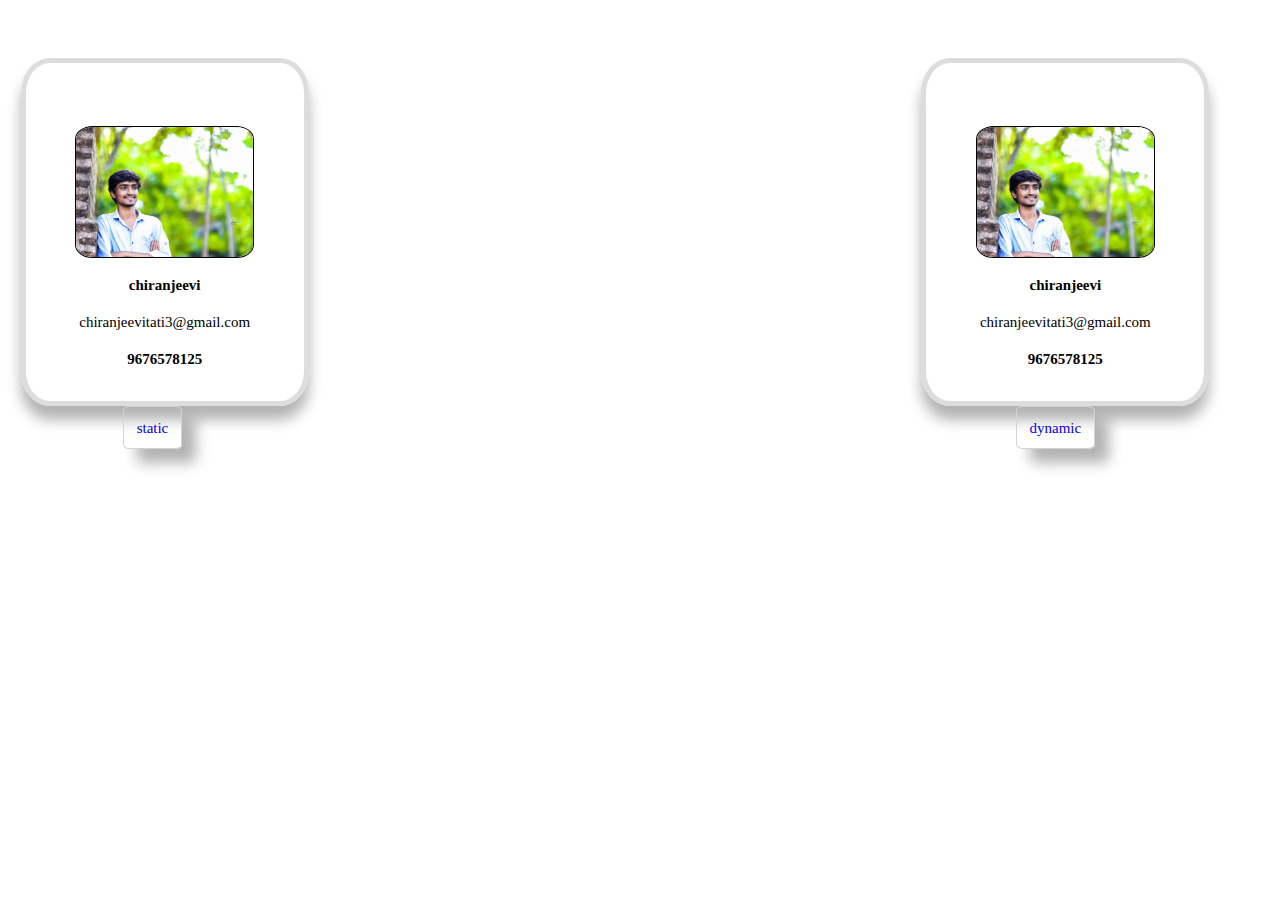
<file: index.html>
<!DOCTYPE html>
<html>
<head>
	<title></title>
	<meta name="viewport" content="width=device-width,initial-scale=1.0">
	<link rel="stylesheet" type="text/css" href="style.css">
	
	
</head>
<body>
	<div class="parent">
		<div class="child1">
			
			
		</div>
		<div class="child3" style="margin-left: 600px">
			
		</div>
	</div>
	<script type="text/javascript" src="main.js"></script>
	<a href="Homepages/homepage.html" class="static" style="text-decoration: none">static</a>
	<a href="resume/index.html" class="dynamic" style="text-decoration: none">dynamic</a>


</body>
</html>
</file>
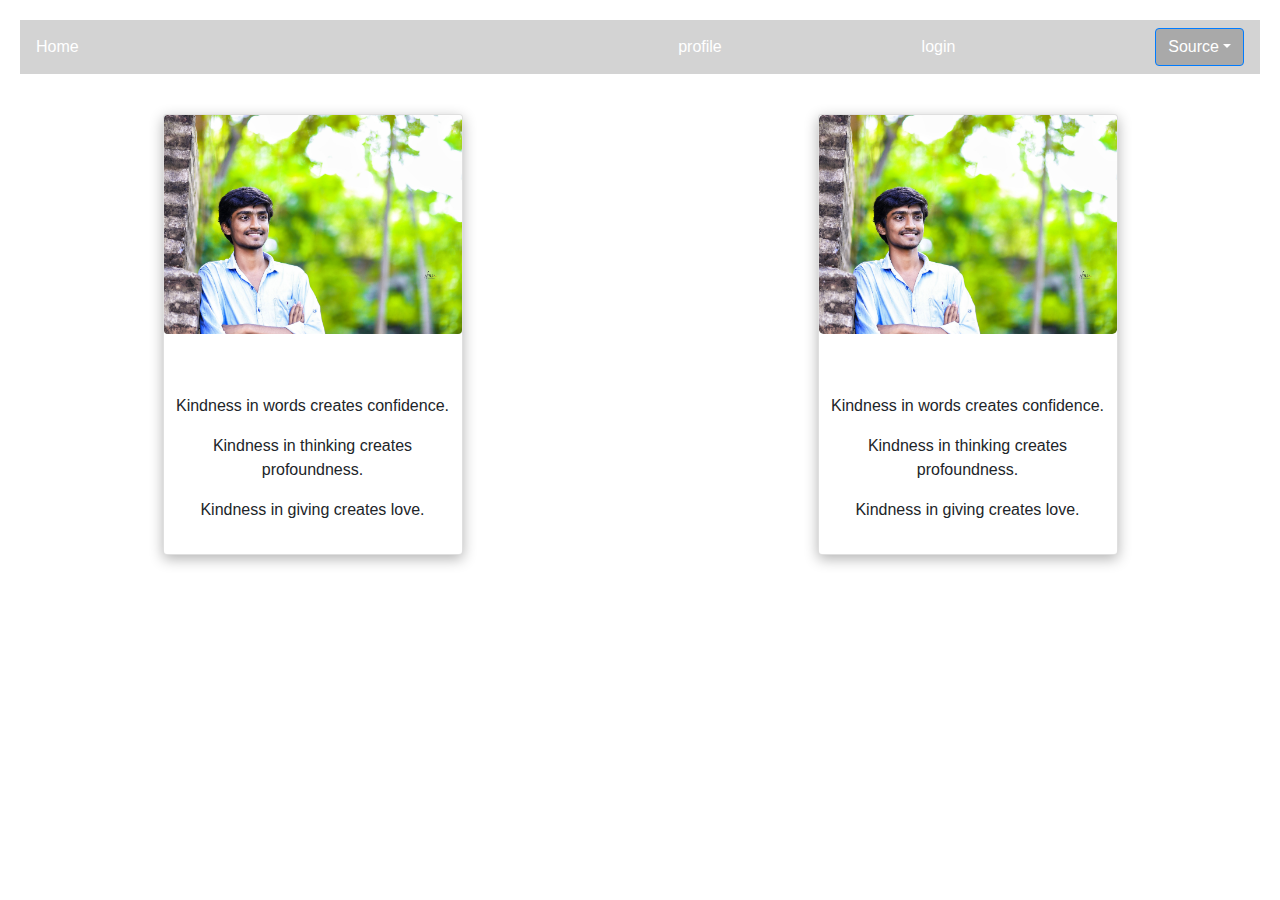
<file: homepages/index.html>
<!DOCTYPE html>
<html>
<head>
	<title>HOME PAGE</title>
	<meta name="viewport"  content="width=device-width intial-scale=1.0">
	<link rel="stylesheet" type="text/css" href="css/bootstrap.min.css">
	<style type="text/css">
		.navbar{
			navbar-light

            background-color: black;
            margin-top: 20px;
			margin-left: 20px;
			margin-right: 20px;

            top: 0;
               }
         .navbar a{
         	color: white;
         	display: inline;

         	

         	text-decoration: none;
         }
         .navbar a.right {
  float: right;
}


.navbar a:hover {

  background-color: lightblue;

  color: black;
}






	</style>
	
</head>
<script src="https://code.jquery.com/jquery-3.5.1.slim.min.js" integrity="sha384-DfXdz2htPH0lsSSs5nCTpuj/zy4C+OGpamoFVy38MVBnE+IbbVYUew+OrCXaRkfj" crossorigin="anonymous"></script>
<script src="https://cdn.jsdelivr.net/npm/popper.js@1.16.0/dist/umd/popper.min.js" integrity="sha384-Q6E9RHvbIyZFJoft+2mJbHaEWldlvI9IOYy5n3zV9zzTtmI3UksdQRVvoxMfooAo" crossorigin="anonymous"></script>
<script src="https://stackpath.bootstrapcdn.com/bootstrap/4.5.0/js/bootstrap.min.js" integrity="sha384-OgVRvuATP1z7JjHLkuOU7Xw704+h835Lr+6QL9UvYjZE3Ipu6Tp75j7Bh/kR0JKI" crossorigin="anonymous"></script>

<body>
	<div class="navbar navbar-light " style="background-color: lightgray">
  <a href="#">Home</a>
  <a>
  <a href="#"></a>
  <a href="portal.html" target="_blank">profile</a>
  <a href="login.html" class="right">login</a>
  </a>
  <div class="dropdown">
	<button class="btn btn-primary dropdown-toggle" type="button" data-toggle="dropdown" style="background-color: darkgray; max-width: 100px">Source</button>
	<div class="dropdown-menu" style="background-color: gray">
	<a href="" class="dropdown-item">HTML</a>
	<a href="" class="dropdown-item">CSS</a><br>
	<a href="" class="dropdown-item">Javascript</a><br>
	<a href="" class="dropdown-item">ReatJs</a>

</div>
</div>

</div>
<div class="row" style="margin-top: 40px;">
<div class="card text-center mr-auto ml-auto"  style="width:300px ;box-shadow: 0px 4px 14px rgba(0,0,0,.3)" >
	<img class="card-img rounded" src="img.jpg" >
	<h3 class="card-body text-center"></h3>
<p class="card-title text-center"> 
	
		<p>Kindness in words creates confidence.</p>
		<p>Kindness in thinking creates profoundness.</p>
		<p>Kindness in giving creates love.</p>
	     
         </p>
</div>
<div class="card text-center mr-auto ml-auto"  style="width:300px ;box-shadow: 0px 4px 14px rgba(0,0,0,.3)" >
	<img  src="img.jpg" class="card-img rounded-lg" >
	<h3 class="card-body text-center"></h3>
<p class="card-title text-center"> 
	
		<p>Kindness in words creates confidence.</p>
		<p>Kindness in thinking creates profoundness.</p>
		<p>Kindness in giving creates love.</p>
	     
         </p>
</div>
</div>




</body>
</html>
</file>
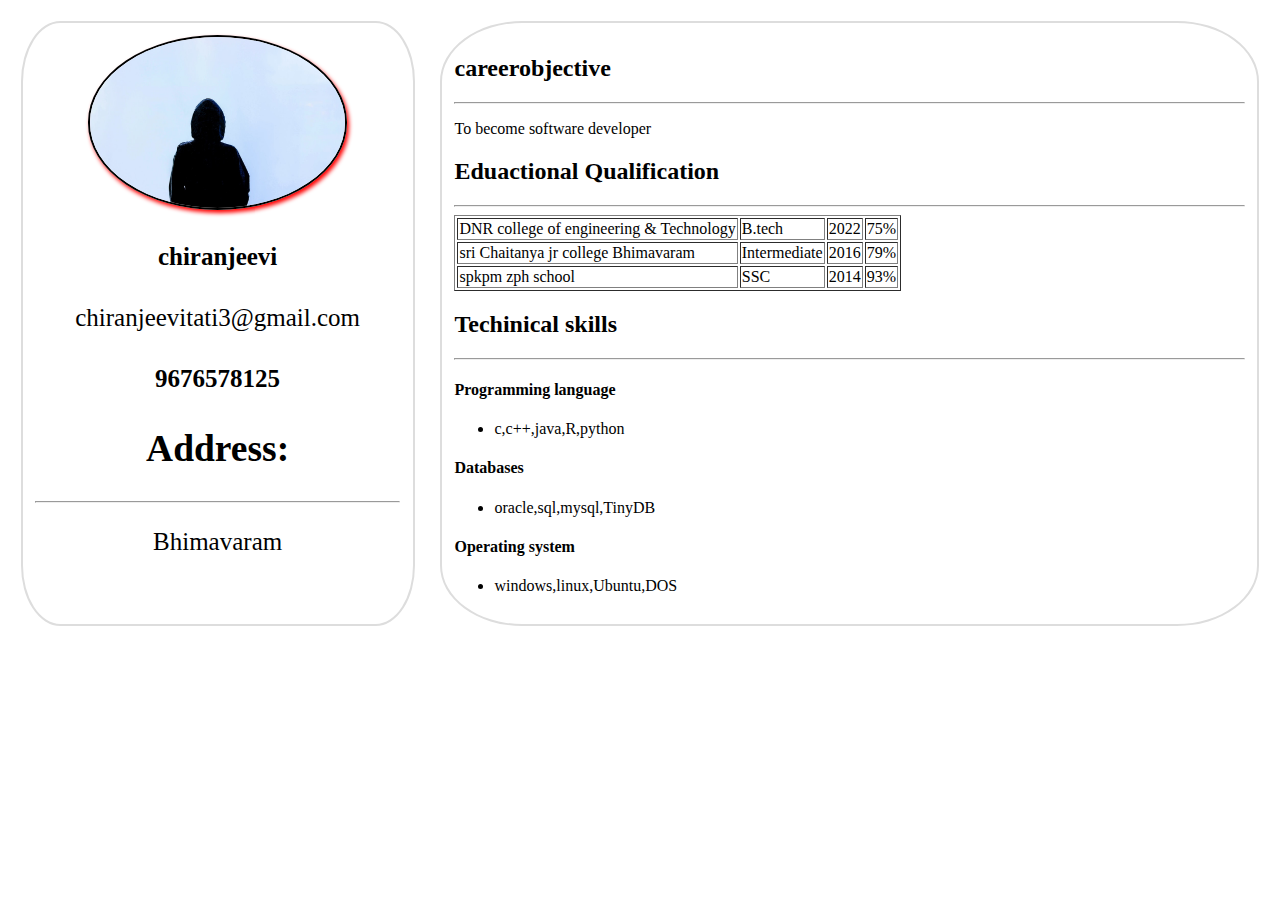
<file: resume/index.html>
<!DOCTYPE html>
<html>
<head>
	<title></title>
	<meta name="viewport" content="width=device-width,initial-scale=1.0">
	<link rel="stylesheet" type="text/css" href="style.css">
	
</head>
<body>
	<div class="parent">
		<div class="child1">
			
		</div>
		<div class="child2">
			
		</div>
	</div>
	<script type="text/javascript" src="main.js"></script>

</body>
</html>
</file>
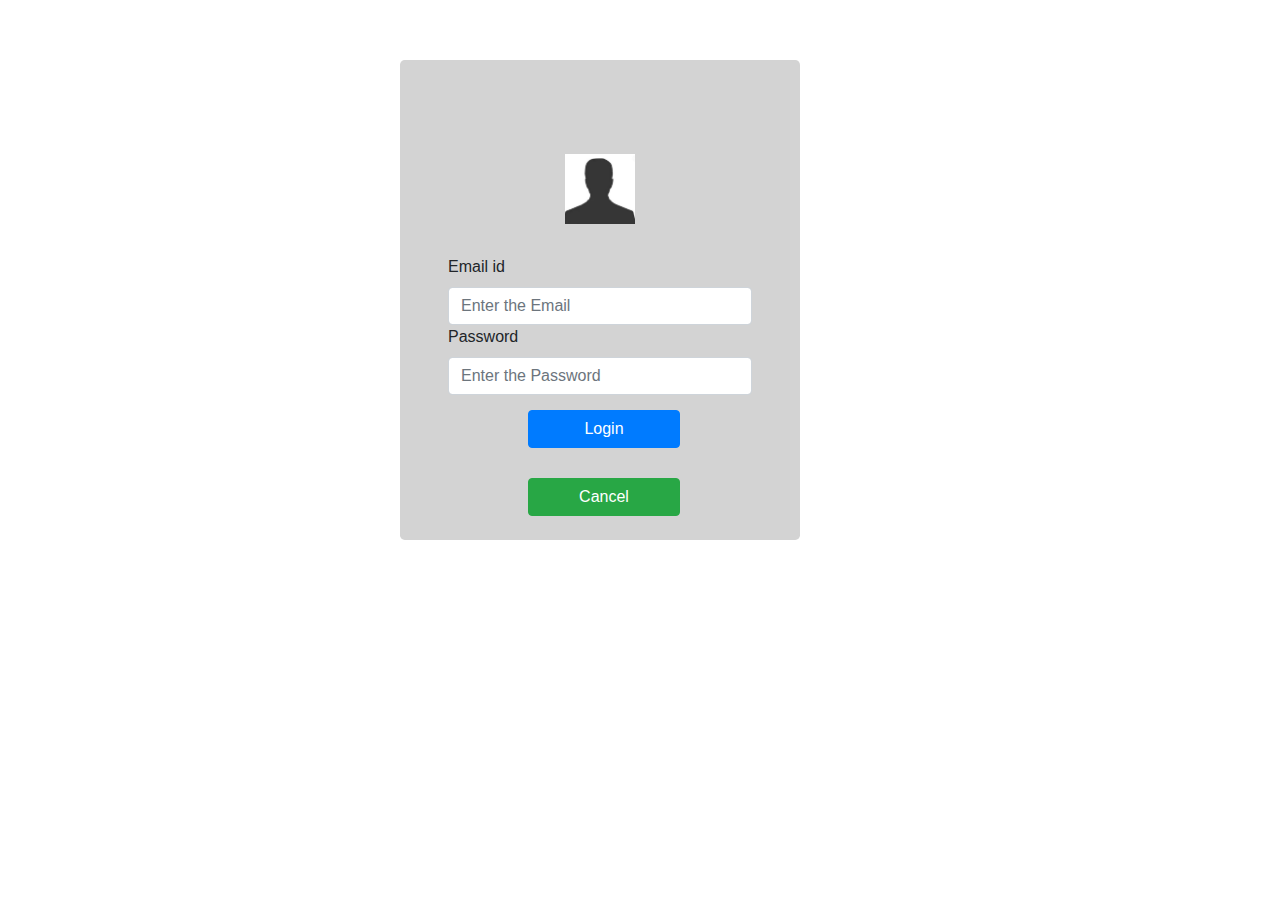
<file: homepages/login.html>
<!DOCTYPE html>
<html>
<head>
	<title></title>
	<meta name="viewport"  content="width=device-width intial-scale=1.0">
	<link rel="stylesheet" type="text/css" href="css/bootstrap.min.css">

	<style type="text/css">
		.jumbotron{
			background-color: lightgray;
			margin-top: 60px;
			margin-left: 400px;
			margin-bottom: 40px;
			margin-right: 350px;
			
width: 400px;
height: 480px;
 
}
button {
  color: white;
  padding: 14px 20px;
  margin: 15px 0;
  border: white;
  margin-left:80px;
  width: 50%;
}



.container{

	 padding: 16px;
}


.img{
	  text-align: center;
  margin: 30px 0 15px 0;
}
@media only screen and (max-width: 425px){
	.jumbotron{
		margin-top: 150px;
		margin-left: 10px;
}

</style>

</head>
<script src="https://code.jquery.com/jquery-3.5.1.slim.min.js" integrity="sha384-DfXdz2htPH0lsSSs5nCTpuj/zy4C+OGpamoFVy38MVBnE+IbbVYUew+OrCXaRkfj" crossorigin="anonymous"></script>
<script src="https://cdn.jsdelivr.net/npm/popper.js@1.16.0/dist/umd/popper.min.js" integrity="sha384-Q6E9RHvbIyZFJoft+2mJbHaEWldlvI9IOYy5n3zV9zzTtmI3UksdQRVvoxMfooAo" crossorigin="anonymous"></script>
<script src="https://stackpath.bootstrapcdn.com/bootstrap/4.5.0/js/bootstrap.min.js" integrity="sha384-OgVRvuATP1z7JjHLkuOU7Xw704+h835Lr+6QL9UvYjZE3Ipu6Tp75j7Bh/kR0JKI" crossorigin="anonymous"></script>

<body>
	<div class="jumbotron" >
		
<form class="from-group" method="GET" action="index.html">

	<div class="img">
    <img src="img1.jpg" alt="Avatar" class="avatar" width="70px" height="70px" style="border-color: blue; ">
  </div>
	<div class="container">

	<label>Email 
	id</label>
	<input type="email" class="form-control" name="search" placeholder="Enter the Email" required="" autocomplete="off">
	<label>Password</label>
	<input type="password" class="form-control" placeholder="Enter the Password">

	<button type ="submit" class="btn btn-primary">Login</button>
	<button type ="button" class="btn btn-success">Cancel</button>
	
	
    
  
  
</div>
</form>
</div>
</body>
</html>
</file>
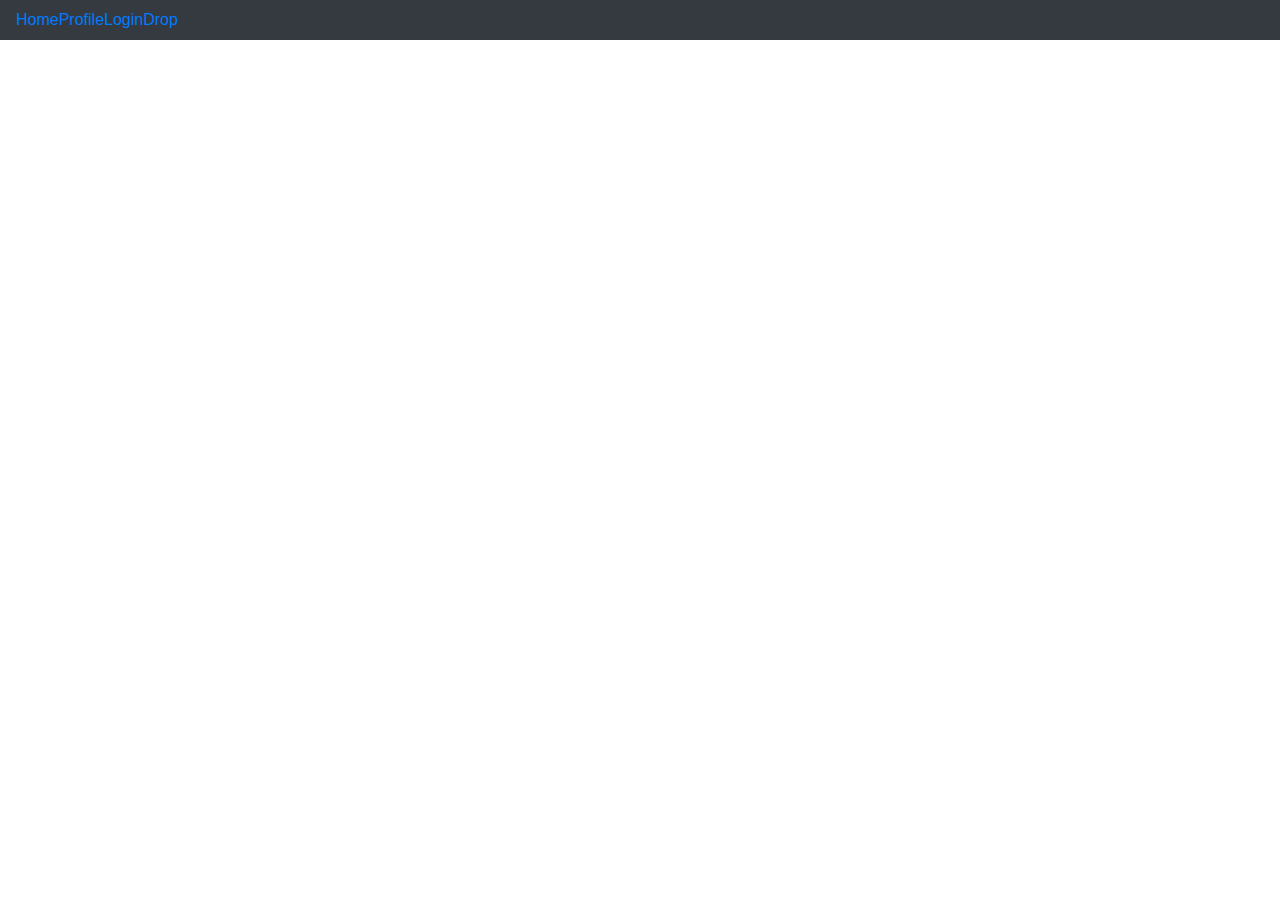
<file: homepages/nav.html>
<!DOCTYPE html>
<html>
<head>
	<title></title>
	<meta name="viewport"  content="width=device-width intial-scale=1.0">
	<link rel="stylesheet" type="text/css" href="css/bootstrap.min.css">
</head>
<body>
	<div class="navbar navbar-expand bg-dark">
		<ul class="navbar-nav mr-auto">
			<li class="nav-item">
				<a href="#">Home</a>
			</li>
			<li class="nav-item">
				<a href="profile.html">Profile</a>
			</li>
			<li class="nav-item">
				<a href="login.html">Login</a>
			</li>
			<li class="nav-item">
				<a href="drop.html">Drop</a>
			</li>
		
		</ul>
		
	</div>



</body>
</html>
</file>
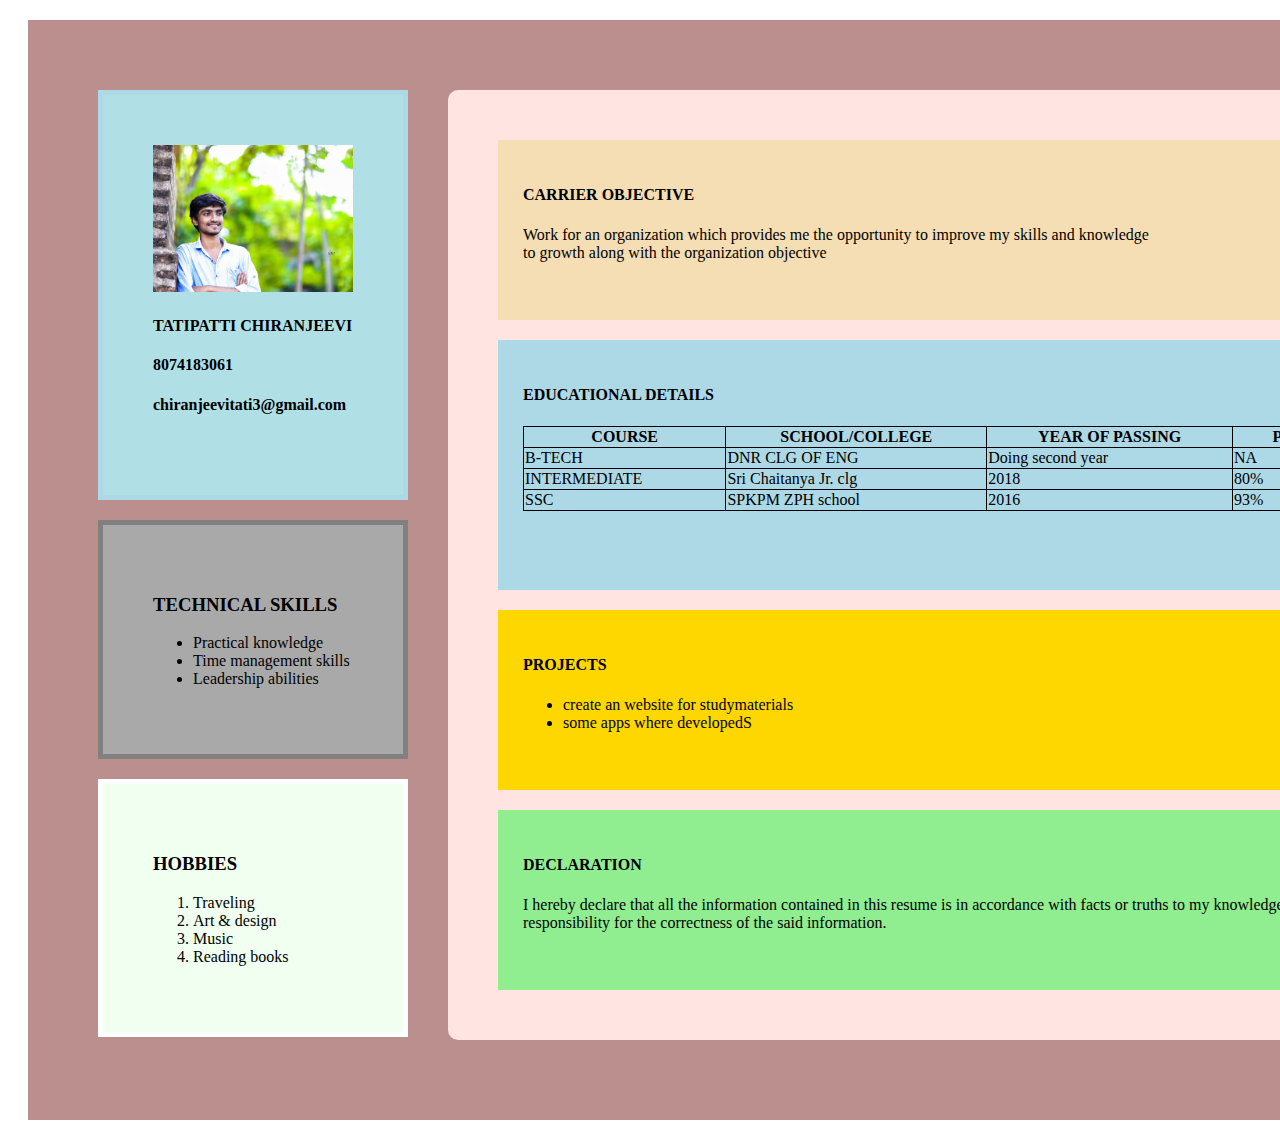
<file: homepages/portal.html>
<!DOCTYPE html>
<html>
<head>
	<meta name="viewport" content="width=device-width, initial-scale=1.0">
	<link rel="stylesheet" href="index.css">

	<title>THIS IS OUR RESUME </title>
	<title>EDU Materials</title>
	
	


</head>
<body>


<div id="border">







	<div class="parent1">
<div class="parent">

<div class="extra">
<img src="img.jpg" alt="image" width="200">
<h4>TATIPATTI CHIRANJEEVI</h4>
<h4>8074183061</h4>
<h4>chiranjeevitati3@gmail.com</h>
</div>
<div id="filter">
	<h3>TECHNICAL SKILLS</h3>
	<ul>
		<li>Practical knowledge</li>
		<li>Time management skills</li>
		<li>Leadership abilities</li>
	</ul>
</div>
<div class="hobbies">
	<h3>HOBBIES</h3>
  <ol>
  <li>Traveling</li>
  <li>Art & design</li>
  <li>Music</li>
  <li>Reading books</li>
</ol>
</div>
</div>

        <div id="carrier">
        	<div class="objective">
        		<h4>CARRIER OBJECTIVE</h4>
        <p>Work for an organization which provides me the opportunity to improve my skills and knowledge<br> to growth along with the organization objective</p>        
        	</div>
        <div class="edu">
                         <h4>EDUCATIONAL DETAILS</h4>
                             <table style="width:100%">
                             <tr>
                             <th>COURSE</th>
                             <th>SCHOOL/COLLEGE</th> 
                             <th>YEAR OF PASSING</th>
                             <th>PERCENTAGE</th>
                             </tr>

                             <tr>
                             	<td>B-TECH</td>
                             	<td>DNR CLG OF ENG</td>
                             	<td>Doing second year</td>
                             	<td>NA</td>
                             </tr>
                             <tr>
                             	<td>INTERMEDIATE</td>
                             	<td>Sri Chaitanya Jr. clg</td>
                             	<td>2018</td>
                             	<td>80%</td>
                             </tr>
                             <tr>
                             	<td>SSC</td>
                             	<td>SPKPM ZPH school</td>
                             	<td>2016</td>
                             	<td>93%</td>
                             </tr>
                         </table></div>
                        
                         <div id="project">
                         <h4>PROJECTS</h4>
                                <ul>
                                	<li>create an website for studymaterials</li>
                                	<li>some apps where developedS</li>
                                </ul></div>
                <div id="description">
                	<h4>DECLARATION</h4>
                	<p>I hereby declare that all the information contained in this resume is in accordance with facts or truths to my knowledge. I take full responsibility for the correctness of the said information.


</p>
                </div>
                
    
</div>
</div>
</div>
</body>
</html>
</file>
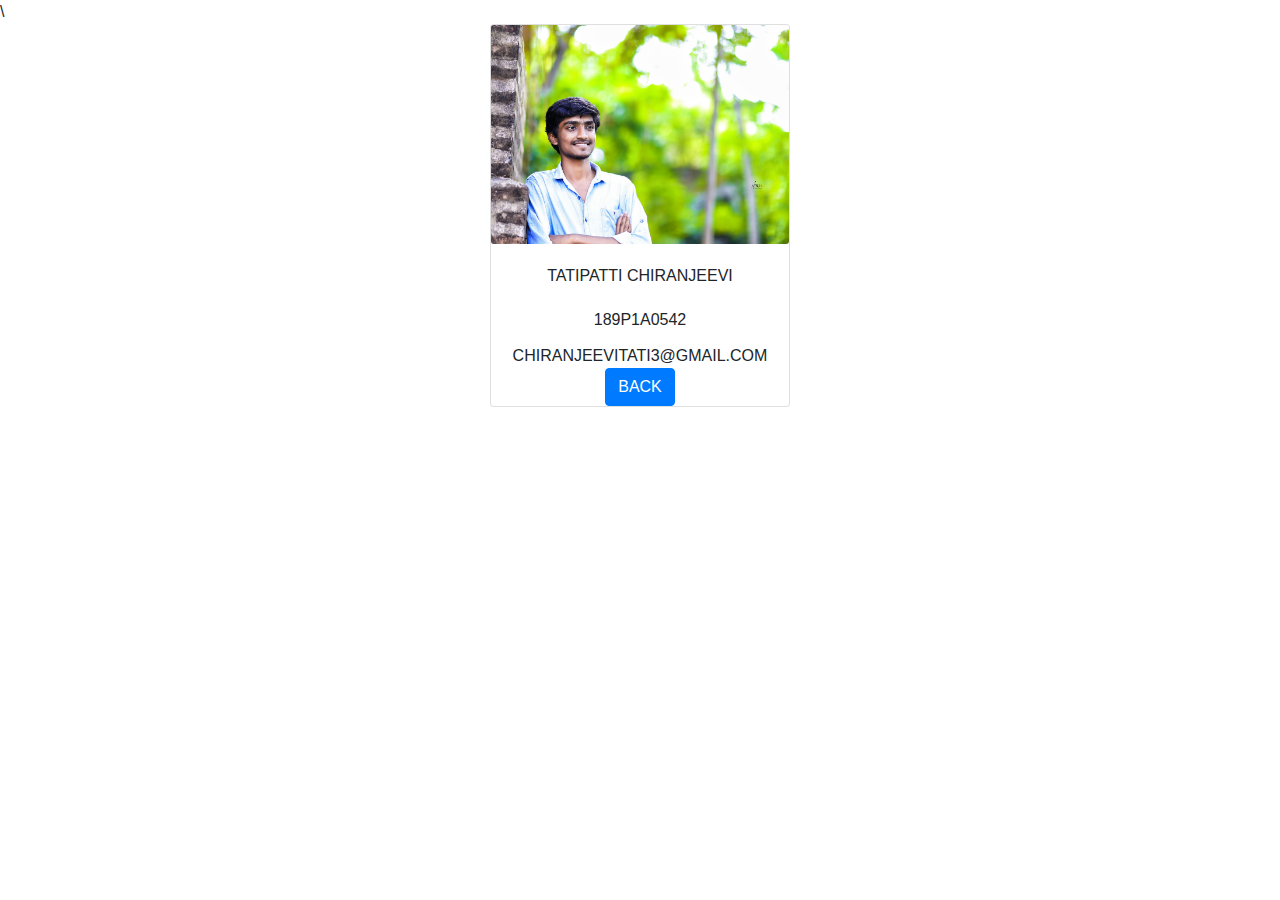
<file: homepages/profile.html>
<!DOCTYPE html>
<html>
<head>
	<title></title>\
	<link rel="stylesheet" type="text/css" href="css/bootstrap.min.css">
	<!-- <link rel="stylesheet" href="https://stackpath.bootstrapcdn.com/bootstrap/4.3.1/css/bootstrap.min.css" integrity="sha384-ggOyR0iXCbMQv3Xipma34MD+dH/1fQ784/j6cY/iJTQUOhcWr7x9JvoRxT2MZw1T" crossorigin="anonymous"> -->

	<style type="text/css">

	
	</style>
</head>
<body>

<div class="card text-center mr-auto ml-auto" style="width:300PX">
<img class="card-img" src="img.jpg">
<div class="card-body text-center">TATIPATTI CHIRANJEEVI</div>
<div class="card-title text-center">189P1A0542</div>
<div class="card-text text-center">CHIRANJEEVITATI3@GMAIL.COM</div>

<a href="portel .html"><button type="button" class="btn btn-primary">BACK</button></a>

	
</div>
</body>
</html>
</file>
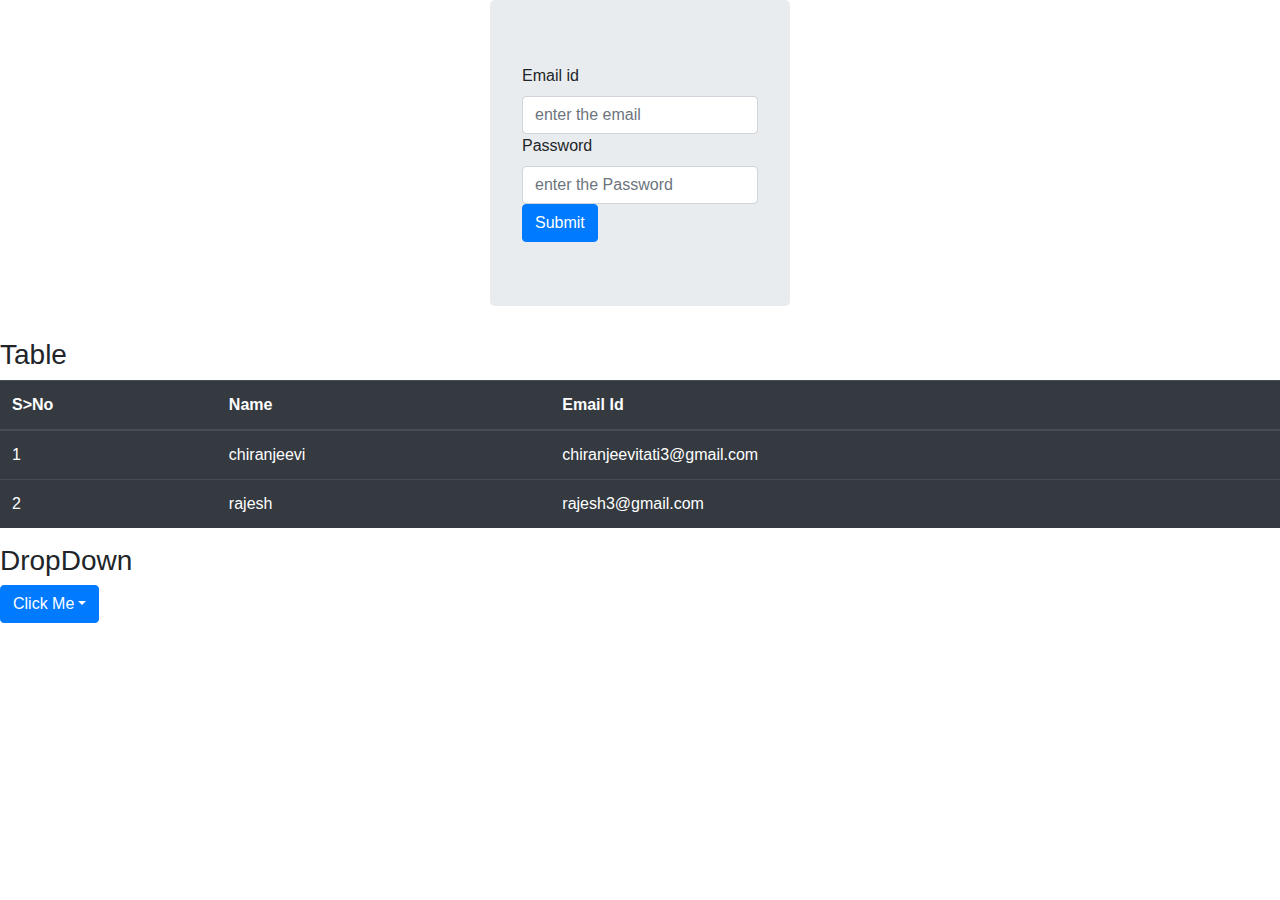
<file: homepages/sample.html>
<!DOCTYPE html>
<html>
<head>
	<title></title>
	<meta name="viewport"  content="width=device-width intial-scale=1.0">
	<link rel="stylesheet" type="text/css" href="css/bootstrap.min.css">

	<style type="text/css">
		.jumbotron{
			margin-right: auto;
			margin-left: auto;

width: 300px;		}
	</style>
</head>
<script src="https://code.jquery.com/jquery-3.5.1.slim.min.js" integrity="sha384-DfXdz2htPH0lsSSs5nCTpuj/zy4C+OGpamoFVy38MVBnE+IbbVYUew+OrCXaRkfj" crossorigin="anonymous"></script>
<script src="https://cdn.jsdelivr.net/npm/popper.js@1.16.0/dist/umd/popper.min.js" integrity="sha384-Q6E9RHvbIyZFJoft+2mJbHaEWldlvI9IOYy5n3zV9zzTtmI3UksdQRVvoxMfooAo" crossorigin="anonymous"></script>
<script src="https://stackpath.bootstrapcdn.com/bootstrap/4.5.0/js/bootstrap.min.js" integrity="sha384-OgVRvuATP1z7JjHLkuOU7Xw704+h835Lr+6QL9UvYjZE3Ipu6Tp75j7Bh/kR0JKI" crossorigin="anonymous"></script>

<body>
	<div class="jumbotron">
		
<form class="from-group">

	<label>Email 
	id</label>
	<input type="email" class="form-control" name="mail" placeholder="enter the email">
	<label>Password</label>
	<input type="Password" class="form-control" placeholder="enter the Password">
	<button type ="Submit" class="btn btn-primary">Submit</button>
</form>
	</div>
	<div>
		<h3>Table</h3>
		<div class="responsive">
		
			<table class="table table-dark">
			<thead>
				<tr>
					<th>S>No</th>
					<th>Name</th>
					<th>Email Id</th>
					<tbody>
						<tr>
							<td>1</td>
							<td>chiranjeevi</td>
							<td>chiranjeevitati3@gmail.com</td>
						</tr>
						<tr>
							<td>2</td>
							<td>rajesh</td>
							<td>rajesh3@gmail.com</td>
						</tr>
					</tbody>
				</tr>
			</thead>
		</table>
		</div>
	
</div>

	<h3>DropDown</h3>
	<div class="dropdown">
	<button class="btn btn-primary dropdown-toggle" type="button" data-toggle="dropdown">Click Me</button>
	<div class="dropdown-menu">
	<a href="" class="dropdown-item">HTMKL</a>
	<a href="" class="dropdown-item">CSS</a>
	<a href="" class="dropdown-item">Javascript</a>

</div>
</div>
</body>
</html>
</file>
<file: style.css>
.parent{
	display: flex;
	flex-direction: row;


}
.child1{
	width: 20%;
	
	box-shadow: 0px 14px 14px rgba(0,0,0,.3);
	border: 5px solid #ddd;
	padding: 1%;
	margin: 1%;
	margin-top: 50px;
	border-radius:10%;
	font-size:15px;
	text-align: center;


}
.child3{
	width:20%;
	
	box-shadow: 0px 14px 14px rgba(0,0,0,.3);
	border: 5px solid #ddd;
	padding: 1%;
	margin: 1%;
	margin-top: 50px;
	border-radius:10%;
	font-size:15px;
	text-align: center;
}

.child1 img{
	width:70%;
	display: block;
	margin-left:auto;
	margin-right: auto;
	margin-top: 50px;
	border: 1px solid black;
	border-radius: 10%;
	
}
.child3 img{
	width:70%;
	display: block;
	margin-left:auto;
	margin-right: auto;
	margin-top: 50px;
	border: 1px solid black;
	border-radius: 10%;
	

}
.static{
	
	margin-left: 115px;
	width: 25%;
	
	box-shadow: 14px 14px 14px rgba(0,0,0,.3);
	border: 1px solid lightgray;
	padding: 1%;
	
	border-radius:10%;
	font-size:15px;
	text-align: center;
}
.dynamic{
	
	margin-left: 830px;
	width: 25%;
	
	box-shadow: 14px 14px 14px rgba(0,0,0,.3);
	border: 1px solid lightgray;
	padding: 1%;
	
	border-radius:10%;
	font-size:15px;
	text-align: center;
}


@media only screen and (min-width: 320px) and (max-width: 480px){
.parent{
	display: flex;
	flex-direction: column;

}

a{
	word-wrap: break-word;

}
.child1{
	width: 25%;
	height: 25%;
	box-shadow: 0px 14px 14px rgba(0,0,0,.3);
	border: 5px solid #ddd;
	padding: 1%;
	margin: 1%;
	border-radius:10%;
	font-size:15px;
	text-align: center;

}
.child3{
	width: 25%;
	height: 25%;
	box-shadow: 0px 14px 14px rgba(0,0,0,.3);
	border: 5px solid #ddd;
	padding: 1%;
	margin: 1%;
	border-radius:10%;
	font-size:15px;
	text-align: center;
}

.child1 img{
	width:70%;
	display: block;
	margin-left:auto;
	margin-right: auto;
	border: 1px solid black;
	border-radius: 30%;
	
}
.child3 img{
	width:70%;
	display: block;
	margin-left:auto;
	margin-right: auto;
	border: 1px solid black;
	border-radius: 30%;
	

}




}
</file>
<file: resume/style.css>
.parent{
	display: flex;
	flex-direction: row;

}
.child1{
	width: 30%;
	border: 2px solid #ddd;
	padding: 1%;
	margin: 1%;
	border-radius:10%;
	font-size:25px;
	text-align: center;

}

.child1 img{
	width:70%;
	display: block;
	margin-left:auto;
	margin-right: auto;
	border: 2px solid black;
	border-radius: 50%;
	box-shadow: 2px 3px 4px red;

}
.child2{
		width: 65%;
	border: 2px solid #ddd;
	padding: 1%;
	margin: 1%;
	border-radius:10%;

}

@media only screen and (min-width: 320px) and (max-width: 480px){
.parent{
	display: flex;
	flex-direction: column;

}

a{
	word-wrap: break-word;
}
.child1{
	width: 96%;
	border: 2px solid #ddd;
	padding: 1%;
	margin: 1%;
	border-radius:10%;
	font-size:25px;
	text-align: center;
	background: skyblue;

}

.child1 img{
	width:70%;
	display: block;
	margin-left:auto;
	margin-right: auto;
	border: 2px solid black;
	border-radius: 50%;
	box-shadow: 2px 3px 4px red;

}
.child2{
		width: 96%;
	border: 2px solid #ddd;
	padding: 1%;
	margin: 1%;
	border-radius:10%;
	background: skyblue;

}

}
</file>
<file: homepages/index.css>
#border{
	
	 border: mediumaquamarine;
	 background-color:rosybrown;
	 width: 1450px;
  height: 1000px;
  border: 5px solid FF66CC;
  padding: 50px;
  margin: 20px;
}






 .extra{
	 background-color:powderblue;
  width: 200px;
  height: 300px;
  border: 5px solid lightblue;
  padding: 50px;
  margin: 20px;
}
#filter{
	background-color: darkgray;
  width: 200px;
  border: 5px solid gray;
  padding: 50px;
  margin: 20px;

}
.hobbies{
	background-color: honeydew;
  width: 200px;
  border: 5px solid white;
  padding: 50px;
  margin: 20px;
}



.parent1{
	display: flex;
}
#carrier{
	 border: 2px solid red;
  
  border-radius: 10px;
  background-color: mistyrose;
  width: 1000px;
  border: 5px solid mistyrose;
  padding: 25px;
  margin: 20px;
}
.objective{
	 background-color: wheat ;
  width: 900px;
	height: 130px;
  border: 5px solid wheat;
  padding: 20px;
  margin: 20px;

}
.edu{
	 background-color: lightblue;
  width: 900px;
  height: 200px;
  border: 5px solid lightblue;
  padding: 20px;
  margin: 20px;

}
table,th,td {
  border :  1px solid black;
  border-collapse: collapse;
}

#project{
	background-color:gold;
  width: 900px;
   height: 130px;
  border: 5px solid gold;
  padding: 20px;
  margin: 20px;
	
}
#description{
	background-color: lightgreen;
  width: 900px;
  height: 130px;
  border: 5px solid lightgreen;
  padding: 20px;
  margin: 20px;
}
</file>
